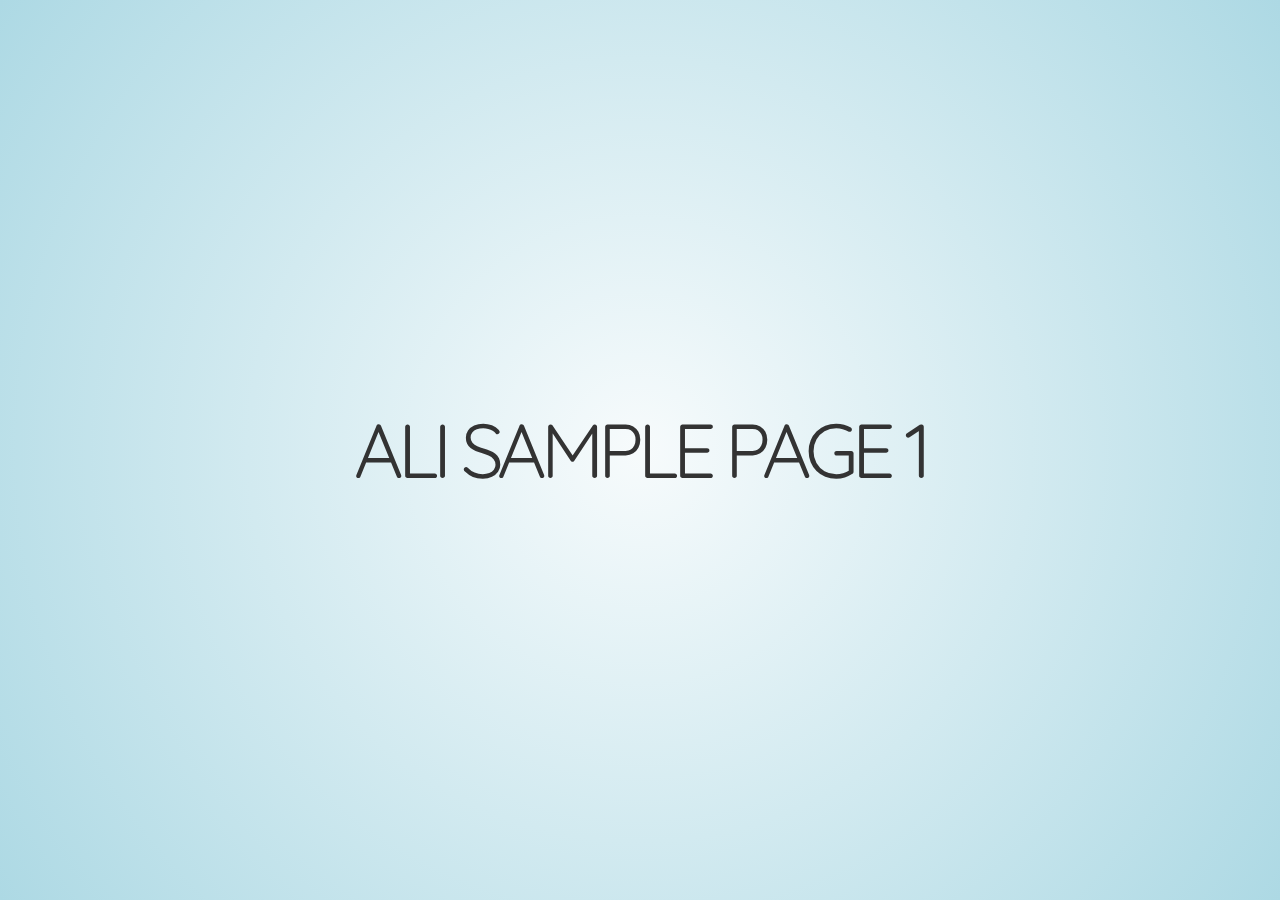
<file: index.html>
<!doctype html>
<html lang="en">

<head>
	<meta charset="utf-8">
	<title>Revealjs as Digital Signage (RDS)</title>
	<meta name="description" content="Free Digital Signage for Everyone. Start using this tool right now. Revealjs as Digital Signage (RDS) is the easy tool to create Digital Signage.">
	<meta name="author" content="Ali Saleh Baker">
	<meta name="apple-mobile-web-app-capable" content="yes">
	<meta name="apple-mobile-web-app-status-bar-style" content="black-translucent">
	<meta name="viewport" content="width=device-width, initial-scale=1.0">
	<link rel="stylesheet" href="static/Files/stylesheet/reset.css">
	<link rel="stylesheet" href="static/Files/stylesheet/reveal.css">
	<link rel="stylesheet" href="static/Files/stylesheet/themes/sky.css" id="theme">
</head>

<body>
	<div class="reveal">
		<div class="slides">
			<section>
    <h3>Ali Sample Page 1</h3>
</section><section>
    <section data-auto-animate>
        <pre data-id="code"><code data-line-numbers class="hljs" data-trim>
            httpGet()
            {
              case "$configuredClient" in
                curl)  curl -A curl -s "$@" ;;
                wget)  wget -qO- "$@" ;;
                httpie) http -b GET "$@" ;;
                fetch) fetch -q "$@" ;;
              esac
            }
        </code></pre>
    </section>
    <section data-auto-animate>
        <pre data-id="code"><code data-line-numbers class="hljs" data-trim>
            httpGet()
            {
              case "$configuredClient" in
                curl)  curl -A curl -s "$@" ;;
                &lt;div&gt;
                &lt;p&gt;wget)  wget -qO- "$@" ;;&lt;/p&gt;
                httpie) http -b GET "$@" ;;
                fetch) fetch -q "$@" ;;
              esac
            }
        </code></pre>
    </section>
    <section data-auto-animate>
        <pre data-id="code"><code data-line-numbers class="hljs" data-trim>
            httpGet()
            {
              case "$configuredClient" in
                curl)  curl -A curl -s "$@" ;;
                &lt;&gt;wget)  wget -qO- "$@" ;;&lt;&gt;
                httpie) http -b GET "$@" ;;
                &lt;fetch) fetch -q "$@" ;;&gt;
              esac
            }
        </code></pre>
    </section>
</section><section data-transition="zoom">
    <h3>data-transition: zoom</h3>
</section>

<section data-transition="zoom-in fade-out">
    <h3>data-transition: zoom-in fade-out</h3>
</section>

<section>
    <h3>Default</h3>
</section>

<section data-transition="convex">
    <h3>data-transition: convex</h3>
</section><section data-background-color="black">
  <h2>data-background: lightblue</h2>
</section><section data-background-video="static/Media/coverr-sample072-9809.mp4">
    <h2>Background Video</h2>
</section><section data-auto-animate>
    <p data-id="text-props" style="background: #555; line-height: 1em; letter-spacing: 0em;">Line Height & Letter Spacing</p>
</section><section>
    <h3>Ali Sample Page 7</h3>
</section>
		</div>
	</div>
	<script src="static/Files/stylesheet/reveal.js"></script>
	<script src="static/Files/plugins/zoom/zoom.js"></script>
	<script src="static/Files/plugins/notes/notes.js"></script>
	<script src="static/Files/plugins/search/search.js"></script>
	<script src="static/Files/plugins/markdown/markdown.js"></script>
	<script src="static/Files/plugins/highlight/highlight.js"></script>
	<script>
		Reveal.initialize({
			title: "Revealjs as Digital Signage (RDS)",
			description: "Free Digital Signage for Everyone. Start using this tool right now. Revealjs as Digital Signage (RDS) is the easy tool to create Digital Signage.",
			author: "Ali Saleh Baker",
			theme: "sky",
			autoAnimateEasing: "ease",
			autoAnimateDuration: "1.0",
			autoAnimateUnmatched: true,
			transitions: "zoom",
			transitionSpeed: "default",
			backgroundTransition: "fade",
			controls: false,
			autoAnimate: true,
			autoPlayMedia: true,
			autoSlideMethod: null,
			autoSlideStoppable: true,
			center: true,
			controlsBackArrows: "faded",
			controlsLayout: "bottom-right",
			display: "block",
			embedded: false,
			focusBodyOnPageVisibilityChange: true,
			fragmentInURL: true,
			fragments: true,
			hash: true,
			hashOneBasedIndex: true,
			help: true,
			hideCursorTime: "5000",
			hideInactiveCursor: true,
			history: false,
			keyboard: true,
			keyboardCondition: null,
			loop: false,
			mobileViewDistance: "2",
			mouseWheel: false,
			overview: true,
			pause: true,
			pdfMaxPagesPerSlide: "Number.POSITIVE_INFINITY",
			pdfPageHeightOffset: "-1",
			pdfSeparateFragments: true,
			postMessage: true,
			postMessageEvents: false,
			autoAnimateMatcher: null,
			preloadIframes: null,
			progress: false,
			respondToHashChanges: true,
			showNotes: false,
			shuffle: false,
			slideNumber: false,
			touch: true,
			viewDistance: "3",
			plugins: [RevealZoom, RevealNotes, RevealSearch, RevealMarkdown, RevealHighlight]
		});
	</script>
</body>

</html>
</file>
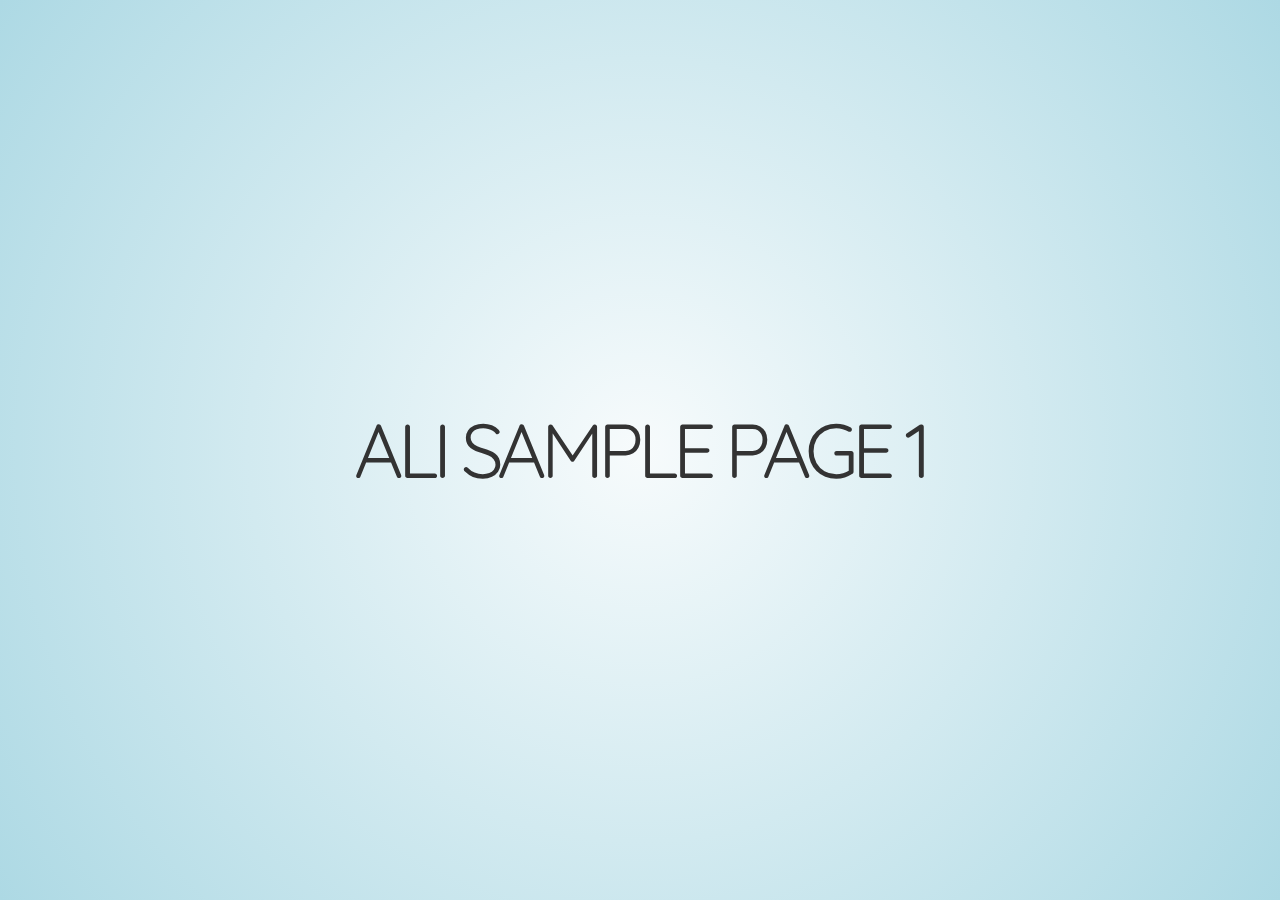
<file: output/index.html>
<!doctype html>
<html lang="en">

<head>
	<meta charset="utf-8">
	<title>Revealjs as Digital Signage (RDS)</title>
	<meta name="description" content="Free Digital Signage for Everyone. Start using this tool right now. Revealjs as Digital Signage (RDS) is the easy tool to create Digital Signage.">
	<meta name="author" content="Ali Saleh Baker">
	<meta name="apple-mobile-web-app-capable" content="yes">
	<meta name="apple-mobile-web-app-status-bar-style" content="black-translucent">
	<meta name="viewport" content="width=device-width, initial-scale=1.0">
	<link rel="stylesheet" href="Files/stylesheet/reset.css">
	<link rel="stylesheet" href="Files/stylesheet/reveal.css">
	<link rel="stylesheet" href="Files/stylesheet/themes/sky.css" id="theme">
</head>

<body>
	<div class="reveal">
		<div class="slides">
			<section>
    <h3>Ali Sample Page 1</h3>
</section><section>
    <h3>Ali Sample Page 2</h3>
</section><section>
    <h3>Ali Sample Page 3</h3>
</section><section data-background-color="black">
  <h2>data-background: lightblue</h2>
</section><section data-background-video="Media/coverr-sample072-9809.mp4">
    <h2>Background Video</h2>
</section><section data-auto-animate>
    <p data-id="text-props" style="background: #555; line-height: 1em; letter-spacing: 0em;">Line Height & Letter Spacing</p>
</section><section>
    <h3>Ali Sample Page 7</h3>
</section>
		</div>
	</div>
	<script src="Files/stylesheet/reveal.js"></script>
	<script src="Files/plugins/zoom/zoom.js"></script>
	<script src="Files/plugins/notes/notes.js"></script>
	<script src="Files/plugins/search/search.js"></script>
	<script src="Files/plugins/markdown/markdown.js"></script>
	<script src="Files/plugins/highlight/highlight.js"></script>
	<script>
		Reveal.initialize({
			title: "Revealjs as Digital Signage (RDS)",
			description: "Free Digital Signage for Everyone. Start using this tool right now. Revealjs as Digital Signage (RDS) is the easy tool to create Digital Signage.",
			author: "Ali Saleh Baker",
			theme: "sky",
			autoAnimateEasing: "ease",
			autoAnimateDuration: "1.0",
			autoAnimateUnmatched: true,
			transitions: "zoom",
			transitionSpeed: "default",
			backgroundTransition: "fade",
			controls: false,
			autoAnimate: true,
			autoPlayMedia: true,
			autoSlideMethod: null,
			autoSlideStoppable: true,
			center: true,
			controlsBackArrows: "faded",
			controlsLayout: "bottom-right",
			display: "block",
			embedded: false,
			focusBodyOnPageVisibilityChange: true,
			fragmentInURL: true,
			fragments: true,
			hash: true,
			hashOneBasedIndex: true,
			help: true,
			hideCursorTime: "5000",
			hideInactiveCursor: true,
			history: false,
			keyboard: true,
			keyboardCondition: null,
			loop: false,
			mobileViewDistance: "2",
			mouseWheel: false,
			overview: true,
			pause: true,
			pdfMaxPagesPerSlide: "Number.POSITIVE_INFINITY",
			pdfPageHeightOffset: "-1",
			pdfSeparateFragments: true,
			postMessage: true,
			postMessageEvents: false,
			autoAnimateMatcher: null,
			preloadIframes: null,
			progress: false,
			respondToHashChanges: true,
			showNotes: false,
			shuffle: false,
			slideNumber: false,
			touch: true,
			viewDistance: "3",
			plugins: [RevealZoom, RevealNotes, RevealSearch, RevealMarkdown, RevealHighlight]
		});
	</script>
</body>

</html>
</file>
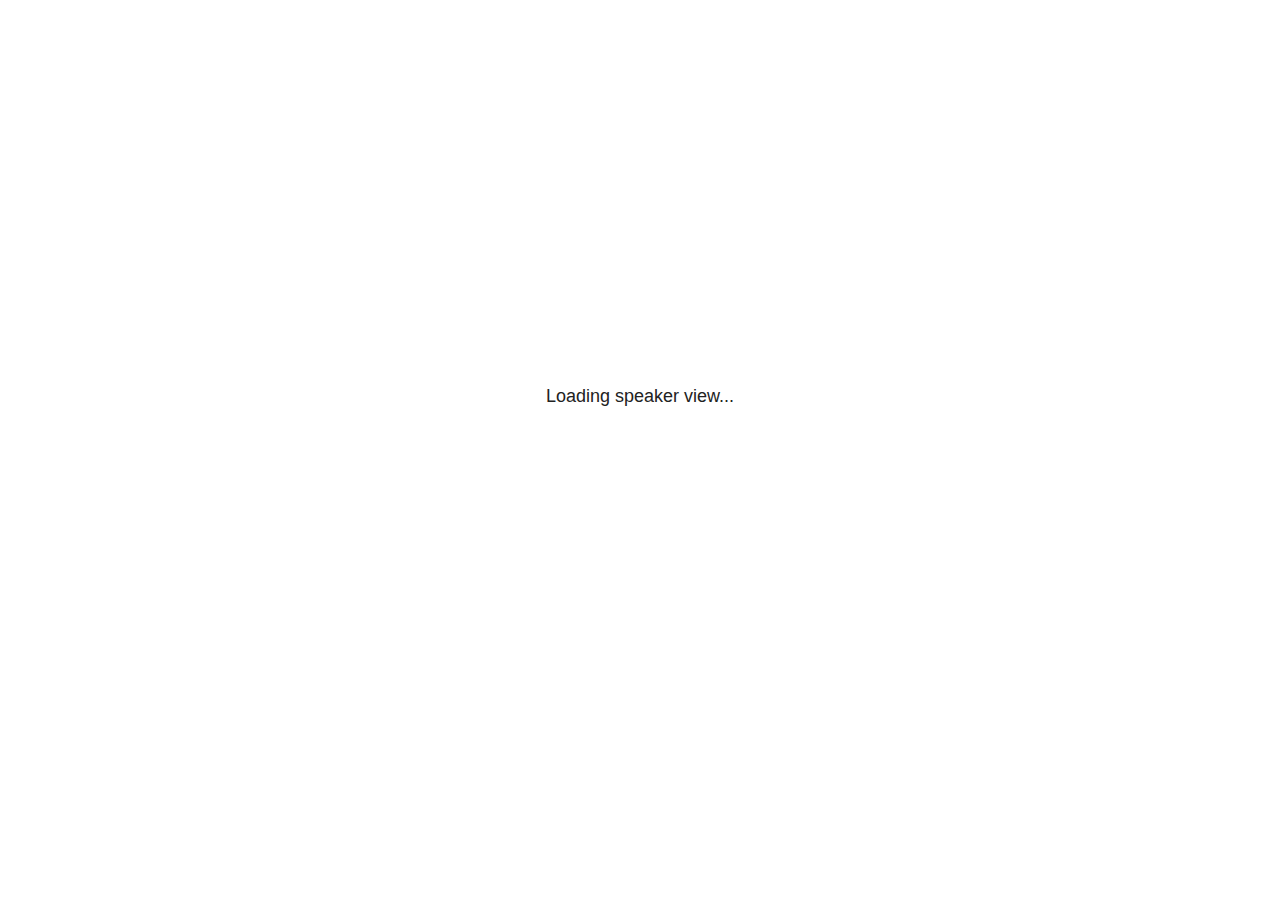
<file: Files/plugins/notes/speaker-view.html>
<html lang="en">
	<head>
		<meta charset="utf-8">

		<title>reveal.js - Speaker View</title>

		<style>
			body {
				font-family: Helvetica;
				font-size: 18px;
			}

			#current-slide,
			#upcoming-slide,
			#speaker-controls {
				padding: 6px;
				box-sizing: border-box;
				-moz-box-sizing: border-box;
			}

			#current-slide iframe,
			#upcoming-slide iframe {
				width: 100%;
				height: 100%;
				border: 1px solid #ddd;
			}

			#current-slide .label,
			#upcoming-slide .label {
				position: absolute;
				top: 10px;
				left: 10px;
				z-index: 2;
			}

			#connection-status {
				position: absolute;
				top: 0;
				left: 0;
				width: 100%;
				height: 100%;
				z-index: 20;
				padding: 30% 20% 20% 20%;
				font-size: 18px;
				color: #222;
				background: #fff;
				text-align: center;
				box-sizing: border-box;
				line-height: 1.4;
			}

			.overlay-element {
				height: 34px;
				line-height: 34px;
				padding: 0 10px;
				text-shadow: none;
				background: rgba( 220, 220, 220, 0.8 );
				color: #222;
				font-size: 14px;
			}

			.overlay-element.interactive:hover {
				background: rgba( 220, 220, 220, 1 );
			}

			#current-slide {
				position: absolute;
				width: 60%;
				height: 100%;
				top: 0;
				left: 0;
				padding-right: 0;
			}

			#upcoming-slide {
				position: absolute;
				width: 40%;
				height: 40%;
				right: 0;
				top: 0;
			}

			/* Speaker controls */
			#speaker-controls {
				position: absolute;
				top: 40%;
				right: 0;
				width: 40%;
				height: 60%;
				overflow: auto;
				font-size: 18px;
			}

				.speaker-controls-time.hidden,
				.speaker-controls-notes.hidden {
					display: none;
				}

				.speaker-controls-time .label,
				.speaker-controls-pace .label,
				.speaker-controls-notes .label {
					text-transform: uppercase;
					font-weight: normal;
					font-size: 0.66em;
					color: #666;
					margin: 0;
				}

				.speaker-controls-time, .speaker-controls-pace {
					border-bottom: 1px solid rgba( 200, 200, 200, 0.5 );
					margin-bottom: 10px;
					padding: 10px 16px;
					padding-bottom: 20px;
					cursor: pointer;
				}

				.speaker-controls-time .reset-button {
					opacity: 0;
					float: right;
					color: #666;
					text-decoration: none;
				}
				.speaker-controls-time:hover .reset-button {
					opacity: 1;
				}

				.speaker-controls-time .timer,
				.speaker-controls-time .clock {
					width: 50%;
				}

				.speaker-controls-time .timer,
				.speaker-controls-time .clock,
				.speaker-controls-time .pacing .hours-value,
				.speaker-controls-time .pacing .minutes-value,
				.speaker-controls-time .pacing .seconds-value {
					font-size: 1.9em;
				}

				.speaker-controls-time .timer {
					float: left;
				}

				.speaker-controls-time .clock {
					float: right;
					text-align: right;
				}

				.speaker-controls-time span.mute {
					opacity: 0.3;
				}

				.speaker-controls-time .pacing-title {
					margin-top: 5px;
				}

				.speaker-controls-time .pacing.ahead {
					color: blue;
				}

				.speaker-controls-time .pacing.on-track {
					color: green;
				}

				.speaker-controls-time .pacing.behind {
					color: red;
				}

				.speaker-controls-notes {
					padding: 10px 16px;
				}

				.speaker-controls-notes .value {
					margin-top: 5px;
					line-height: 1.4;
					font-size: 1.2em;
				}

			/* Layout selector */
			#speaker-layout {
				position: absolute;
				top: 10px;
				right: 10px;
				color: #222;
				z-index: 10;
			}
				#speaker-layout select {
					position: absolute;
					width: 100%;
					height: 100%;
					top: 0;
					left: 0;
					border: 0;
					box-shadow: 0;
					cursor: pointer;
					opacity: 0;

					font-size: 1em;
					background-color: transparent;

					-moz-appearance: none;
					-webkit-appearance: none;
					-webkit-tap-highlight-color: rgba(0, 0, 0, 0);
				}

				#speaker-layout select:focus {
					outline: none;
					box-shadow: none;
				}

			.clear {
				clear: both;
			}

			/* Speaker layout: Wide */
			body[data-speaker-layout="wide"] #current-slide,
			body[data-speaker-layout="wide"] #upcoming-slide {
				width: 50%;
				height: 45%;
				padding: 6px;
			}

			body[data-speaker-layout="wide"] #current-slide {
				top: 0;
				left: 0;
			}

			body[data-speaker-layout="wide"] #upcoming-slide {
				top: 0;
				left: 50%;
			}

			body[data-speaker-layout="wide"] #speaker-controls {
				top: 45%;
				left: 0;
				width: 100%;
				height: 50%;
				font-size: 1.25em;
			}

			/* Speaker layout: Tall */
			body[data-speaker-layout="tall"] #current-slide,
			body[data-speaker-layout="tall"] #upcoming-slide {
				width: 45%;
				height: 50%;
				padding: 6px;
			}

			body[data-speaker-layout="tall"] #current-slide {
				top: 0;
				left: 0;
			}

			body[data-speaker-layout="tall"] #upcoming-slide {
				top: 50%;
				left: 0;
			}

			body[data-speaker-layout="tall"] #speaker-controls {
				padding-top: 40px;
				top: 0;
				left: 45%;
				width: 55%;
				height: 100%;
				font-size: 1.25em;
			}

			/* Speaker layout: Notes only */
			body[data-speaker-layout="notes-only"] #current-slide,
			body[data-speaker-layout="notes-only"] #upcoming-slide {
				display: none;
			}

			body[data-speaker-layout="notes-only"] #speaker-controls {
				padding-top: 40px;
				top: 0;
				left: 0;
				width: 100%;
				height: 100%;
				font-size: 1.25em;
			}

			@media screen and (max-width: 1080px) {
				body[data-speaker-layout="default"] #speaker-controls {
					font-size: 16px;
				}
			}

			@media screen and (max-width: 900px) {
				body[data-speaker-layout="default"] #speaker-controls {
					font-size: 14px;
				}
			}

			@media screen and (max-width: 800px) {
				body[data-speaker-layout="default"] #speaker-controls {
					font-size: 12px;
				}
			}

		</style>
	</head>

	<body>

		<div id="connection-status">Loading speaker view...</div>

		<div id="current-slide"></div>
		<div id="upcoming-slide"><span class="overlay-element label">Upcoming</span></div>
		<div id="speaker-controls">
			<div class="speaker-controls-time">
				<h4 class="label">Time <span class="reset-button">Click to Reset</span></h4>
				<div class="clock">
					<span class="clock-value">0:00 AM</span>
				</div>
				<div class="timer">
					<span class="hours-value">00</span><span class="minutes-value">:00</span><span class="seconds-value">:00</span>
				</div>
				<div class="clear"></div>

				<h4 class="label pacing-title" style="display: none">Pacing – Time to finish current slide</h4>
				<div class="pacing" style="display: none">
					<span class="hours-value">00</span><span class="minutes-value">:00</span><span class="seconds-value">:00</span>
				</div>
			</div>

			<div class="speaker-controls-notes hidden">
				<h4 class="label">Notes</h4>
				<div class="value"></div>
			</div>
		</div>
		<div id="speaker-layout" class="overlay-element interactive">
			<span class="speaker-layout-label"></span>
			<select class="speaker-layout-dropdown"></select>
		</div>

		<script>

			(function() {

				var notes,
					notesValue,
					currentState,
					currentSlide,
					upcomingSlide,
					layoutLabel,
					layoutDropdown,
					pendingCalls = {},
					lastRevealApiCallId = 0,
					connected = false;

				var SPEAKER_LAYOUTS = {
					'default': 'Default',
					'wide': 'Wide',
					'tall': 'Tall',
					'notes-only': 'Notes only'
				};

				setupLayout();

				var connectionStatus = document.querySelector( '#connection-status' );
				var connectionTimeout = setTimeout( function() {
					connectionStatus.innerHTML = 'Error connecting to main window.<br>Please try closing and reopening the speaker view.';
				}, 5000 );

				window.addEventListener( 'message', function( event ) {

					clearTimeout( connectionTimeout );
					connectionStatus.style.display = 'none';

					var data = JSON.parse( event.data );

					// The overview mode is only useful to the reveal.js instance
					// where navigation occurs so we don't sync it
					if( data.state ) delete data.state.overview;

					// Messages sent by the notes plugin inside of the main window
					if( data && data.namespace === 'reveal-notes' ) {
						if( data.type === 'connect' ) {
							handleConnectMessage( data );
						}
						else if( data.type === 'state' ) {
							handleStateMessage( data );
						}
						else if( data.type === 'return' ) {
							pendingCalls[data.callId](data.result);
							delete pendingCalls[data.callId];
						}
					}
					// Messages sent by the reveal.js inside of the current slide preview
					else if( data && data.namespace === 'reveal' ) {
						if( /ready/.test( data.eventName ) ) {
							// Send a message back to notify that the handshake is complete
							window.opener.postMessage( JSON.stringify({ namespace: 'reveal-notes', type: 'connected'} ), '*' );
						}
						else if( /slidechanged|fragmentshown|fragmenthidden|paused|resumed/.test( data.eventName ) && currentState !== JSON.stringify( data.state ) ) {

							window.opener.postMessage( JSON.stringify({ method: 'setState', args: [ data.state ]} ), '*' );

						}
					}

				} );

				/**
				 * Asynchronously calls the Reveal.js API of the main frame.
				 */
				function callRevealApi( methodName, methodArguments, callback ) {

					var callId = ++lastRevealApiCallId;
					pendingCalls[callId] = callback;
					window.opener.postMessage( JSON.stringify( {
						namespace: 'reveal-notes',
						type: 'call',
						callId: callId,
						methodName: methodName,
						arguments: methodArguments
					} ), '*' );

				}

				/**
				 * Called when the main window is trying to establish a
				 * connection.
				 */
				function handleConnectMessage( data ) {

					if( connected === false ) {
						connected = true;

						setupIframes( data );
						setupKeyboard();
						setupNotes();
						setupTimer();
					}

				}

				/**
				 * Called when the main window sends an updated state.
				 */
				function handleStateMessage( data ) {

					// Store the most recently set state to avoid circular loops
					// applying the same state
					currentState = JSON.stringify( data.state );

					// No need for updating the notes in case of fragment changes
					if ( data.notes ) {
						notes.classList.remove( 'hidden' );
						notesValue.style.whiteSpace = data.whitespace;
						if( data.markdown ) {
							notesValue.innerHTML = marked( data.notes );
						}
						else {
							notesValue.innerHTML = data.notes;
						}
					}
					else {
						notes.classList.add( 'hidden' );
					}

					// Update the note slides
					currentSlide.contentWindow.postMessage( JSON.stringify({ method: 'setState', args: [ data.state ] }), '*' );
					upcomingSlide.contentWindow.postMessage( JSON.stringify({ method: 'setState', args: [ data.state ] }), '*' );
					upcomingSlide.contentWindow.postMessage( JSON.stringify({ method: 'next' }), '*' );

				}

				// Limit to max one state update per X ms
				handleStateMessage = debounce( handleStateMessage, 200 );

				/**
				 * Forward keyboard events to the current slide window.
				 * This enables keyboard events to work even if focus
				 * isn't set on the current slide iframe.
				 *
				 * Block F5 default handling, it reloads and disconnects
				 * the speaker notes window.
				 */
				function setupKeyboard() {

					document.addEventListener( 'keydown', function( event ) {
						if( event.keyCode === 116 || ( event.metaKey && event.keyCode === 82 ) ) {
							event.preventDefault();
							return false;
						}
						currentSlide.contentWindow.postMessage( JSON.stringify({ method: 'triggerKey', args: [ event.keyCode ] }), '*' );
					} );

				}

				/**
				 * Creates the preview iframes.
				 */
				function setupIframes( data ) {

					var params = [
						'receiver',
						'progress=false',
						'history=false',
						'transition=none',
						'autoSlide=0',
						'backgroundTransition=none'
					].join( '&' );

					var urlSeparator = /\?/.test(data.url) ? '&' : '?';
					var hash = '#/' + data.state.indexh + '/' + data.state.indexv;
					var currentURL = data.url + urlSeparator + params + '&postMessageEvents=true' + hash;
					var upcomingURL = data.url + urlSeparator + params + '&controls=false' + hash;

					currentSlide = document.createElement( 'iframe' );
					currentSlide.setAttribute( 'width', 1280 );
					currentSlide.setAttribute( 'height', 1024 );
					currentSlide.setAttribute( 'src', currentURL );
					document.querySelector( '#current-slide' ).appendChild( currentSlide );

					upcomingSlide = document.createElement( 'iframe' );
					upcomingSlide.setAttribute( 'width', 640 );
					upcomingSlide.setAttribute( 'height', 512 );
					upcomingSlide.setAttribute( 'src', upcomingURL );
					document.querySelector( '#upcoming-slide' ).appendChild( upcomingSlide );

				}

				/**
				 * Setup the notes UI.
				 */
				function setupNotes() {

					notes = document.querySelector( '.speaker-controls-notes' );
					notesValue = document.querySelector( '.speaker-controls-notes .value' );

				}

				function getTimings( callback ) {

					callRevealApi( 'getSlidesAttributes', [], function ( slideAttributes ) {
						callRevealApi( 'getConfig', [], function ( config ) {
							var totalTime = config.totalTime;
							var minTimePerSlide = config.minimumTimePerSlide || 0;
							var defaultTiming = config.defaultTiming;
							if ((defaultTiming == null) && (totalTime == null)) {
								callback(null);
								return;
							}
							// Setting totalTime overrides defaultTiming
							if (totalTime) {
								defaultTiming = 0;
							}
							var timings = [];
							for ( var i in slideAttributes ) {
								var slide = slideAttributes[ i ];
								var timing = defaultTiming;
								if( slide.hasOwnProperty( 'data-timing' )) {
									var t = slide[ 'data-timing' ];
									timing = parseInt(t);
									if( isNaN(timing) ) {
										console.warn("Could not parse timing '" + t + "' of slide " + i + "; using default of " + defaultTiming);
										timing = defaultTiming;
									}
								}
								timings.push(timing);
							}
							if ( totalTime ) {
								// After we've allocated time to individual slides, we summarize it and
								// subtract it from the total time
								var remainingTime = totalTime - timings.reduce( function(a, b) { return a + b; }, 0 );
								// The remaining time is divided by the number of slides that have 0 seconds
								// allocated at the moment, giving the average time-per-slide on the remaining slides
								var remainingSlides = (timings.filter( function(x) { return x == 0 }) ).length
								var timePerSlide = Math.round( remainingTime / remainingSlides, 0 )
								// And now we replace every zero-value timing with that average
								timings = timings.map( function(x) { return (x==0 ? timePerSlide : x) } );
							}
							var slidesUnderMinimum = timings.filter( function(x) { return (x < minTimePerSlide) } ).length
							if ( slidesUnderMinimum ) {
								message = "The pacing time for " + slidesUnderMinimum + " slide(s) is under the configured minimum of " + minTimePerSlide + " seconds. Check the data-timing attribute on individual slides, or consider increasing the totalTime or minimumTimePerSlide configuration options (or removing some slides).";
								alert(message);
							}
							callback( timings );
						} );
					} );

				}

				/**
				 * Return the number of seconds allocated for presenting
				 * all slides up to and including this one.
				 */
				function getTimeAllocated( timings, callback ) {

					callRevealApi( 'getSlidePastCount', [], function ( currentSlide ) {
						var allocated = 0;
						for (var i in timings.slice(0, currentSlide + 1)) {
							allocated += timings[i];
						}
						callback( allocated );
					} );

				}

				/**
				 * Create the timer and clock and start updating them
				 * at an interval.
				 */
				function setupTimer() {

					var start = new Date(),
					timeEl = document.querySelector( '.speaker-controls-time' ),
					clockEl = timeEl.querySelector( '.clock-value' ),
					hoursEl = timeEl.querySelector( '.hours-value' ),
					minutesEl = timeEl.querySelector( '.minutes-value' ),
					secondsEl = timeEl.querySelector( '.seconds-value' ),
					pacingTitleEl = timeEl.querySelector( '.pacing-title' ),
					pacingEl = timeEl.querySelector( '.pacing' ),
					pacingHoursEl = pacingEl.querySelector( '.hours-value' ),
					pacingMinutesEl = pacingEl.querySelector( '.minutes-value' ),
					pacingSecondsEl = pacingEl.querySelector( '.seconds-value' );

					var timings = null;
					getTimings( function ( _timings ) {

						timings = _timings;
						if (_timings !== null) {
							pacingTitleEl.style.removeProperty('display');
							pacingEl.style.removeProperty('display');
						}

						// Update once directly
						_updateTimer();

						// Then update every second
						setInterval( _updateTimer, 1000 );

					} );


					function _resetTimer() {

						if (timings == null) {
							start = new Date();
							_updateTimer();
						}
						else {
							// Reset timer to beginning of current slide
							getTimeAllocated( timings, function ( slideEndTimingSeconds ) {
								var slideEndTiming = slideEndTimingSeconds * 1000;
								callRevealApi( 'getSlidePastCount', [], function ( currentSlide ) {
									var currentSlideTiming = timings[currentSlide] * 1000;
									var previousSlidesTiming = slideEndTiming - currentSlideTiming;
									var now = new Date();
									start = new Date(now.getTime() - previousSlidesTiming);
									_updateTimer();
								} );
							} );
						}

					}

					timeEl.addEventListener( 'click', function() {
						_resetTimer();
						return false;
					} );

					function _displayTime( hrEl, minEl, secEl, time) {

						var sign = Math.sign(time) == -1 ? "-" : "";
						time = Math.abs(Math.round(time / 1000));
						var seconds = time % 60;
						var minutes = Math.floor( time / 60 ) % 60 ;
						var hours = Math.floor( time / ( 60 * 60 )) ;
						hrEl.innerHTML = sign + zeroPadInteger( hours );
						if (hours == 0) {
							hrEl.classList.add( 'mute' );
						}
						else {
							hrEl.classList.remove( 'mute' );
						}
						minEl.innerHTML = ':' + zeroPadInteger( minutes );
						if (hours == 0 && minutes == 0) {
							minEl.classList.add( 'mute' );
						}
						else {
							minEl.classList.remove( 'mute' );
						}
						secEl.innerHTML = ':' + zeroPadInteger( seconds );
					}

					function _updateTimer() {

						var diff, hours, minutes, seconds,
						now = new Date();

						diff = now.getTime() - start.getTime();

						clockEl.innerHTML = now.toLocaleTimeString( 'en-US', { hour12: true, hour: '2-digit', minute:'2-digit' } );
						_displayTime( hoursEl, minutesEl, secondsEl, diff );
						if (timings !== null) {
							_updatePacing(diff);
						}

					}

					function _updatePacing(diff) {

						getTimeAllocated( timings, function ( slideEndTimingSeconds ) {
							var slideEndTiming = slideEndTimingSeconds * 1000;

							callRevealApi( 'getSlidePastCount', [], function ( currentSlide ) {
								var currentSlideTiming = timings[currentSlide] * 1000;
								var timeLeftCurrentSlide = slideEndTiming - diff;
								if (timeLeftCurrentSlide < 0) {
									pacingEl.className = 'pacing behind';
								}
								else if (timeLeftCurrentSlide < currentSlideTiming) {
									pacingEl.className = 'pacing on-track';
								}
								else {
									pacingEl.className = 'pacing ahead';
								}
								_displayTime( pacingHoursEl, pacingMinutesEl, pacingSecondsEl, timeLeftCurrentSlide );
							} );
						} );
					}

				}

				/**
				 * Sets up the speaker view layout and layout selector.
				 */
				function setupLayout() {

					layoutDropdown = document.querySelector( '.speaker-layout-dropdown' );
					layoutLabel = document.querySelector( '.speaker-layout-label' );

					// Render the list of available layouts
					for( var id in SPEAKER_LAYOUTS ) {
						var option = document.createElement( 'option' );
						option.setAttribute( 'value', id );
						option.textContent = SPEAKER_LAYOUTS[ id ];
						layoutDropdown.appendChild( option );
					}

					// Monitor the dropdown for changes
					layoutDropdown.addEventListener( 'change', function( event ) {

						setLayout( layoutDropdown.value );

					}, false );

					// Restore any currently persisted layout
					setLayout( getLayout() );

				}

				/**
				 * Sets a new speaker view layout. The layout is persisted
				 * in local storage.
				 */
				function setLayout( value ) {

					var title = SPEAKER_LAYOUTS[ value ];

					layoutLabel.innerHTML = 'Layout' + ( title ? ( ': ' + title ) : '' );
					layoutDropdown.value = value;

					document.body.setAttribute( 'data-speaker-layout', value );

					// Persist locally
					if( supportsLocalStorage() ) {
						window.localStorage.setItem( 'reveal-speaker-layout', value );
					}

				}

				/**
				 * Returns the ID of the most recently set speaker layout
				 * or our default layout if none has been set.
				 */
				function getLayout() {

					if( supportsLocalStorage() ) {
						var layout = window.localStorage.getItem( 'reveal-speaker-layout' );
						if( layout ) {
							return layout;
						}
					}

					// Default to the first record in the layouts hash
					for( var id in SPEAKER_LAYOUTS ) {
						return id;
					}

				}

				function supportsLocalStorage() {

					try {
						localStorage.setItem('test', 'test');
						localStorage.removeItem('test');
						return true;
					}
					catch( e ) {
						return false;
					}

				}

				function zeroPadInteger( num ) {

					var str = '00' + parseInt( num );
					return str.substring( str.length - 2 );

				}

				/**
				 * Limits the frequency at which a function can be called.
				 */
				function debounce( fn, ms ) {

					var lastTime = 0,
						timeout;

					return function() {

						var args = arguments;
						var context = this;

						clearTimeout( timeout );

						var timeSinceLastCall = Date.now() - lastTime;
						if( timeSinceLastCall > ms ) {
							fn.apply( context, args );
							lastTime = Date.now();
						}
						else {
							timeout = setTimeout( function() {
								fn.apply( context, args );
								lastTime = Date.now();
							}, ms - timeSinceLastCall );
						}

					}

				}

			})();

		</script>
	</body>
</html>
</file>
<file: static/Files/stylesheet/themes/sky.css>
/**
 * Sky theme for reveal.js.
 *
 * Copyright (C) 2011-2012 Hakim El Hattab, http://hakim.se
 */
@import url(https://fonts.googleapis.com/css?family=Quicksand:400,700,400italic,700italic);
@import url(https://fonts.googleapis.com/css?family=Open+Sans:400italic,700italic,400,700);
.reveal a {
  line-height: 1.3em; }

section.has-dark-background, section.has-dark-background h1, section.has-dark-background h2, section.has-dark-background h3, section.has-dark-background h4, section.has-dark-background h5, section.has-dark-background h6 {
  color: #fff; }

/*********************************************
 * GLOBAL STYLES
 *********************************************/
:root {
  --background-color: #f7fbfc;
  --main-font: Open Sans, sans-serif;
  --main-font-size: 40px;
  --main-color: #333;
  --block-margin: 20px;
  --heading-margin: 0 0 20px 0;
  --heading-font: Quicksand, sans-serif;
  --heading-color: #333;
  --heading-line-height: 1.2;
  --heading-letter-spacing: -0.08em;
  --heading-text-transform: uppercase;
  --heading-text-shadow: none;
  --heading-font-weight: normal;
  --heading1-text-shadow: none;
  --heading1-size: 3.77em;
  --heading2-size: 2.11em;
  --heading3-size: 1.55em;
  --heading4-size: 1em;
  --code-font: monospace;
  --link-color: #3b759e;
  --link-color-hover: #74a7cb;
  --selection-background-color: #134674;
  --selection-color: #fff; }

.reveal-viewport {
  background: #add9e4;
  background: -moz-radial-gradient(center, circle cover, #f7fbfc 0%, #add9e4 100%);
  background: -webkit-gradient(radial, center center, 0px, center center, 100%, color-stop(0%, #f7fbfc), color-stop(100%, #add9e4));
  background: -webkit-radial-gradient(center, circle cover, #f7fbfc 0%, #add9e4 100%);
  background: -o-radial-gradient(center, circle cover, #f7fbfc 0%, #add9e4 100%);
  background: -ms-radial-gradient(center, circle cover, #f7fbfc 0%, #add9e4 100%);
  background: radial-gradient(center, circle cover, #f7fbfc 0%, #add9e4 100%);
  background-color: #f7fbfc; }

.reveal {
  font-family: "Open Sans", sans-serif;
  font-size: 40px;
  font-weight: normal;
  color: #333; }

.reveal ::selection {
  color: #fff;
  background: #134674;
  text-shadow: none; }

.reveal ::-moz-selection {
  color: #fff;
  background: #134674;
  text-shadow: none; }

.reveal .slides section,
.reveal .slides section > section {
  line-height: 1.3;
  font-weight: inherit; }

/*********************************************
 * HEADERS
 *********************************************/
.reveal h1,
.reveal h2,
.reveal h3,
.reveal h4,
.reveal h5,
.reveal h6 {
  margin: 0 0 20px 0;
  color: #333;
  font-family: "Quicksand", sans-serif;
  font-weight: normal;
  line-height: 1.2;
  letter-spacing: -0.08em;
  text-transform: uppercase;
  text-shadow: none;
  word-wrap: break-word; }

.reveal h1 {
  font-size: 3.77em; }

.reveal h2 {
  font-size: 2.11em; }

.reveal h3 {
  font-size: 1.55em; }

.reveal h4 {
  font-size: 1em; }

.reveal h1 {
  text-shadow: none; }

/*********************************************
 * OTHER
 *********************************************/
.reveal p {
  margin: 20px 0;
  line-height: 1.3; }

/* Remove trailing margins after titles */
.reveal h1:last-child,
.reveal h2:last-child,
.reveal h3:last-child,
.reveal h4:last-child,
.reveal h5:last-child,
.reveal h6:last-child {
  margin-bottom: 0; }

/* Ensure certain elements are never larger than the slide itself */
.reveal img,
.reveal video,
.reveal iframe {
  max-width: 95%;
  max-height: 95%; }

.reveal strong,
.reveal b {
  font-weight: bold; }

.reveal em {
  font-style: italic; }

.reveal ol,
.reveal dl,
.reveal ul {
  display: inline-block;
  text-align: left;
  margin: 0 0 0 1em; }

.reveal ol {
  list-style-type: decimal; }

.reveal ul {
  list-style-type: disc; }

.reveal ul ul {
  list-style-type: square; }

.reveal ul ul ul {
  list-style-type: circle; }

.reveal ul ul,
.reveal ul ol,
.reveal ol ol,
.reveal ol ul {
  display: block;
  margin-left: 40px; }

.reveal dt {
  font-weight: bold; }

.reveal dd {
  margin-left: 40px; }

.reveal blockquote {
  display: block;
  position: relative;
  width: 70%;
  margin: 20px auto;
  padding: 5px;
  font-style: italic;
  background: rgba(255, 255, 255, 0.05);
  box-shadow: 0px 0px 2px rgba(0, 0, 0, 0.2); }

.reveal blockquote p:first-child,
.reveal blockquote p:last-child {
  display: inline-block; }

.reveal q {
  font-style: italic; }

.reveal pre {
  display: block;
  position: relative;
  width: 90%;
  margin: 20px auto;
  text-align: left;
  font-size: 0.55em;
  font-family: monospace;
  line-height: 1.2em;
  word-wrap: break-word;
  box-shadow: 0px 5px 15px rgba(0, 0, 0, 0.15); }

.reveal code {
  font-family: monospace;
  text-transform: none; }

.reveal pre code {
  display: block;
  padding: 5px;
  overflow: auto;
  max-height: 400px;
  word-wrap: normal; }

.reveal table {
  margin: auto;
  border-collapse: collapse;
  border-spacing: 0; }

.reveal table th {
  font-weight: bold; }

.reveal table th,
.reveal table td {
  text-align: left;
  padding: 0.2em 0.5em 0.2em 0.5em;
  border-bottom: 1px solid; }

.reveal table th[align="center"],
.reveal table td[align="center"] {
  text-align: center; }

.reveal table th[align="right"],
.reveal table td[align="right"] {
  text-align: right; }

.reveal table tbody tr:last-child th,
.reveal table tbody tr:last-child td {
  border-bottom: none; }

.reveal sup {
  vertical-align: super;
  font-size: smaller; }

.reveal sub {
  vertical-align: sub;
  font-size: smaller; }

.reveal small {
  display: inline-block;
  font-size: 0.6em;
  line-height: 1.2em;
  vertical-align: top; }

.reveal small * {
  vertical-align: top; }

.reveal img {
  margin: 20px 0; }

/*********************************************
 * LINKS
 *********************************************/
.reveal a {
  color: #3b759e;
  text-decoration: none;
  transition: color .15s ease; }

.reveal a:hover {
  color: #74a7cb;
  text-shadow: none;
  border: none; }

.reveal .roll span:after {
  color: #fff;
  background: #264c66; }

/*********************************************
 * Frame helper
 *********************************************/
.reveal .r-frame {
  border: 4px solid #333;
  box-shadow: 0 0 10px rgba(0, 0, 0, 0.15); }

.reveal a .r-frame {
  transition: all .15s linear; }

.reveal a:hover .r-frame {
  border-color: #3b759e;
  box-shadow: 0 0 20px rgba(0, 0, 0, 0.55); }

/*********************************************
 * NAVIGATION CONTROLS
 *********************************************/
.reveal .controls {
  color: #3b759e; }

/*********************************************
 * PROGRESS BAR
 *********************************************/
.reveal .progress {
  background: rgba(0, 0, 0, 0.2);
  color: #3b759e; }

/*********************************************
 * PRINT BACKGROUND
 *********************************************/
@media print {
  .backgrounds {
    background-color: #f7fbfc; } }
</file>
<file: output/Files/stylesheet/themes/sky.css>
/**
 * Sky theme for reveal.js.
 *
 * Copyright (C) 2011-2012 Hakim El Hattab, http://hakim.se
 */
@import url(https://fonts.googleapis.com/css?family=Quicksand:400,700,400italic,700italic);
@import url(https://fonts.googleapis.com/css?family=Open+Sans:400italic,700italic,400,700);
.reveal a {
  line-height: 1.3em; }

section.has-dark-background, section.has-dark-background h1, section.has-dark-background h2, section.has-dark-background h3, section.has-dark-background h4, section.has-dark-background h5, section.has-dark-background h6 {
  color: #fff; }

/*********************************************
 * GLOBAL STYLES
 *********************************************/
:root {
  --background-color: #f7fbfc;
  --main-font: Open Sans, sans-serif;
  --main-font-size: 40px;
  --main-color: #333;
  --block-margin: 20px;
  --heading-margin: 0 0 20px 0;
  --heading-font: Quicksand, sans-serif;
  --heading-color: #333;
  --heading-line-height: 1.2;
  --heading-letter-spacing: -0.08em;
  --heading-text-transform: uppercase;
  --heading-text-shadow: none;
  --heading-font-weight: normal;
  --heading1-text-shadow: none;
  --heading1-size: 3.77em;
  --heading2-size: 2.11em;
  --heading3-size: 1.55em;
  --heading4-size: 1em;
  --code-font: monospace;
  --link-color: #3b759e;
  --link-color-hover: #74a7cb;
  --selection-background-color: #134674;
  --selection-color: #fff; }

.reveal-viewport {
  background: #add9e4;
  background: -moz-radial-gradient(center, circle cover, #f7fbfc 0%, #add9e4 100%);
  background: -webkit-gradient(radial, center center, 0px, center center, 100%, color-stop(0%, #f7fbfc), color-stop(100%, #add9e4));
  background: -webkit-radial-gradient(center, circle cover, #f7fbfc 0%, #add9e4 100%);
  background: -o-radial-gradient(center, circle cover, #f7fbfc 0%, #add9e4 100%);
  background: -ms-radial-gradient(center, circle cover, #f7fbfc 0%, #add9e4 100%);
  background: radial-gradient(center, circle cover, #f7fbfc 0%, #add9e4 100%);
  background-color: #f7fbfc; }

.reveal {
  font-family: "Open Sans", sans-serif;
  font-size: 40px;
  font-weight: normal;
  color: #333; }

.reveal ::selection {
  color: #fff;
  background: #134674;
  text-shadow: none; }

.reveal ::-moz-selection {
  color: #fff;
  background: #134674;
  text-shadow: none; }

.reveal .slides section,
.reveal .slides section > section {
  line-height: 1.3;
  font-weight: inherit; }

/*********************************************
 * HEADERS
 *********************************************/
.reveal h1,
.reveal h2,
.reveal h3,
.reveal h4,
.reveal h5,
.reveal h6 {
  margin: 0 0 20px 0;
  color: #333;
  font-family: "Quicksand", sans-serif;
  font-weight: normal;
  line-height: 1.2;
  letter-spacing: -0.08em;
  text-transform: uppercase;
  text-shadow: none;
  word-wrap: break-word; }

.reveal h1 {
  font-size: 3.77em; }

.reveal h2 {
  font-size: 2.11em; }

.reveal h3 {
  font-size: 1.55em; }

.reveal h4 {
  font-size: 1em; }

.reveal h1 {
  text-shadow: none; }

/*********************************************
 * OTHER
 *********************************************/
.reveal p {
  margin: 20px 0;
  line-height: 1.3; }

/* Remove trailing margins after titles */
.reveal h1:last-child,
.reveal h2:last-child,
.reveal h3:last-child,
.reveal h4:last-child,
.reveal h5:last-child,
.reveal h6:last-child {
  margin-bottom: 0; }

/* Ensure certain elements are never larger than the slide itself */
.reveal img,
.reveal video,
.reveal iframe {
  max-width: 95%;
  max-height: 95%; }

.reveal strong,
.reveal b {
  font-weight: bold; }

.reveal em {
  font-style: italic; }

.reveal ol,
.reveal dl,
.reveal ul {
  display: inline-block;
  text-align: left;
  margin: 0 0 0 1em; }

.reveal ol {
  list-style-type: decimal; }

.reveal ul {
  list-style-type: disc; }

.reveal ul ul {
  list-style-type: square; }

.reveal ul ul ul {
  list-style-type: circle; }

.reveal ul ul,
.reveal ul ol,
.reveal ol ol,
.reveal ol ul {
  display: block;
  margin-left: 40px; }

.reveal dt {
  font-weight: bold; }

.reveal dd {
  margin-left: 40px; }

.reveal blockquote {
  display: block;
  position: relative;
  width: 70%;
  margin: 20px auto;
  padding: 5px;
  font-style: italic;
  background: rgba(255, 255, 255, 0.05);
  box-shadow: 0px 0px 2px rgba(0, 0, 0, 0.2); }

.reveal blockquote p:first-child,
.reveal blockquote p:last-child {
  display: inline-block; }

.reveal q {
  font-style: italic; }

.reveal pre {
  display: block;
  position: relative;
  width: 90%;
  margin: 20px auto;
  text-align: left;
  font-size: 0.55em;
  font-family: monospace;
  line-height: 1.2em;
  word-wrap: break-word;
  box-shadow: 0px 5px 15px rgba(0, 0, 0, 0.15); }

.reveal code {
  font-family: monospace;
  text-transform: none; }

.reveal pre code {
  display: block;
  padding: 5px;
  overflow: auto;
  max-height: 400px;
  word-wrap: normal; }

.reveal table {
  margin: auto;
  border-collapse: collapse;
  border-spacing: 0; }

.reveal table th {
  font-weight: bold; }

.reveal table th,
.reveal table td {
  text-align: left;
  padding: 0.2em 0.5em 0.2em 0.5em;
  border-bottom: 1px solid; }

.reveal table th[align="center"],
.reveal table td[align="center"] {
  text-align: center; }

.reveal table th[align="right"],
.reveal table td[align="right"] {
  text-align: right; }

.reveal table tbody tr:last-child th,
.reveal table tbody tr:last-child td {
  border-bottom: none; }

.reveal sup {
  vertical-align: super;
  font-size: smaller; }

.reveal sub {
  vertical-align: sub;
  font-size: smaller; }

.reveal small {
  display: inline-block;
  font-size: 0.6em;
  line-height: 1.2em;
  vertical-align: top; }

.reveal small * {
  vertical-align: top; }

.reveal img {
  margin: 20px 0; }

/*********************************************
 * LINKS
 *********************************************/
.reveal a {
  color: #3b759e;
  text-decoration: none;
  transition: color .15s ease; }

.reveal a:hover {
  color: #74a7cb;
  text-shadow: none;
  border: none; }

.reveal .roll span:after {
  color: #fff;
  background: #264c66; }

/*********************************************
 * Frame helper
 *********************************************/
.reveal .r-frame {
  border: 4px solid #333;
  box-shadow: 0 0 10px rgba(0, 0, 0, 0.15); }

.reveal a .r-frame {
  transition: all .15s linear; }

.reveal a:hover .r-frame {
  border-color: #3b759e;
  box-shadow: 0 0 20px rgba(0, 0, 0, 0.55); }

/*********************************************
 * NAVIGATION CONTROLS
 *********************************************/
.reveal .controls {
  color: #3b759e; }

/*********************************************
 * PROGRESS BAR
 *********************************************/
.reveal .progress {
  background: rgba(0, 0, 0, 0.2);
  color: #3b759e; }

/*********************************************
 * PRINT BACKGROUND
 *********************************************/
@media print {
  .backgrounds {
    background-color: #f7fbfc; } }
</file>
